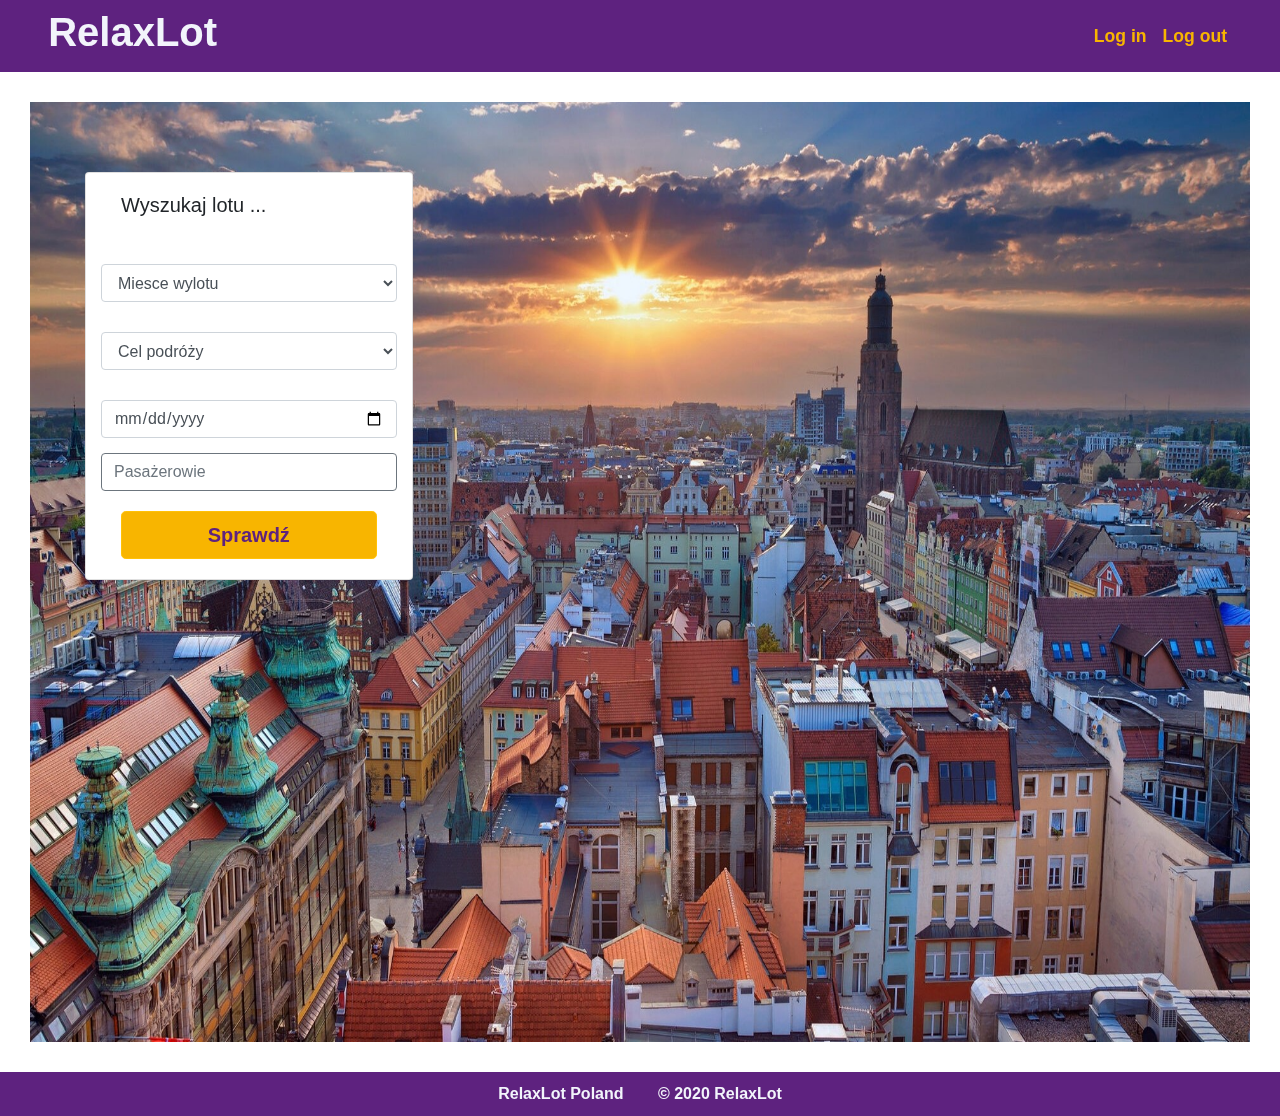
<file: index.html>
<!DOCTYPE html>
<html lang="en">

<head>
  <meta charset="UTF-8">
  <meta name="viewport" content="width=device-width, initial-scale=1.0">
  <title>RexlaxLot</title>
  <link rel="shortcut icon" href="./assets/img/favicon.ico" type="image/ico"/>
<link rel="shortcut icon" href="favicon.ico"><link href="index.67d981363eaa051292bc.css" rel="stylesheet"><link href="reservation.67d981363eaa051292bc.css" rel="stylesheet"></head>

<body>

  <!-- header section     -->
  <section class="header-section">

    <nav class="navbar  navbar-expand-lg">
      <div class="container-fluid header-container">
        <h4 class="logo">RelaxLot</h4>

        <div class="nav-login">
          <ul class="navbar-nav ml-auto">
            <li class="nav-item">
              <p id="hello" class="hello"></p>
            </li>
            <li class="nav-item">
              <a class="nav-link active" data-toggle="modal" data-target="#LogIn" id="log-in" href="">Log in</a>
            </li>
            <li class="nav-item"><a class="nav-link active" id="log-out-btn" href="">Log out</a></li>
          </ul>
        </div>
      </div>
    </nav>

    <!-- Log in modal -->
    <div class="modal fade" id="LogIn" tabindex="-1" role="dialog"
      aria-hidden="true">
      <div class="modal-dialog  modal-dialog-centered">
        <div class="modal-content">
          <div class="modal-header">
            <h5 class="modal-title">Zaloguj się</h5>
          </div>
          <div class="modal-body">
            <form>
              <div class="form-group">
                <label for="InputEmail">Email address</label>
                <input type="email" class="form-control" id="InputEmail">
              </div>
              <div class="form-group">
                <label for="InputPassword">Password</label>
                <input type="password" class="form-control" id="InputPassword">
              </div>
              <div class="alert alert-danger wrong-password" role="alert" id="wrong-password">Wrong password or email
              </div>
          </div>
          <div class="modal-footer">
            <button type="button" class="btn btn-secondary" data-dismiss="modal">Anuluj</button>
            <button type="button" class="btn btn-warning lot-btn" id="log-in-btn">Zaloguj się</button>
          </div>
        </div>
      </div>
    </div>
    </div>

  </section>

  <!-- main section     -->
  <section class="main-section">

    <!-- carusel -->

    <div class="carousel slide carousel-style" data-ride="carousel" data-interval="3000">
      <div class="carousel-inner">
        <div class="carousel-item active">
          <img class="d-block w-100 carousel-img" src="wroclaw.jpg" alt="First slide">
        </div>
        <div class="carousel-item">
          <img class="d-block w-100 carousel-img" src="Moskwa.jpg" alt="Second slide">
        </div>
        <div class="carousel-item">
          <img class="d-block w-100 carousel-img" src="porto.jpg" alt="Third slide">
        </div>
      </div>

    </div>


    <div class="row">

      <!-- card main -->

      <div class="card col-xl-3 col-lg-3 card-style-main">
        <div class="card-body">
          <h5 class="card-title">Wyszukaj lotu ...</h5>
        </div>
        <form action="/" method="post">
          <select class="form-control form-input" id="departure">
            <option value="0" selected>Miesce wylotu</option>
            <option value="1">Moskwa</option>
            <option value="2">Porto</option>
            <option value="3">Wroclaw</option>
          </select>
          <select class="form-control form-input" id="destination">
            <option value="0" selected>Cel podróży</option>
            <option value="1">Moskwa</option>
            <option value="2">Porto</option>
            <option value="3">Wroclaw</option>
          </select>

          <input placeholder="Select date" type="date" class="form-control form-input" id="flight-date">
          <button type="button" class="btn btn-outline-secondary form-control form-button" id="people-btn"></h1>
            Pasażerowie<small id="people"></small></button>
          <div class="alert alert-danger form-input" role="alert" id="alert-miejsce">Wybierz miejsce wylotu</div>
          <div class="alert alert-danger form-input" role="alert" id="alert-cel">Wybierz cel podroży</div>
          <div class="alert alert-danger form-input" role="alert" id="alert-data">Wybierz datę podroży</div>
          <div class="alert alert-danger form-input" role="alert" id="alert-pasazer">Dodaj pasażerów</div>

        </form>
        <div class="card-body">
          <button type="button" class="btn btn-lg btn-warning lot-btn search-btn" id="check-btn">Sprawdź</a></button>
        </div>
      </div>

      <!-- card people -->

      <div class="card col-xl-3 col-lg-3 card-style-people" id="card-style-people">
        <div class="card-body">
          <h5 class="card-title">Pasażerowie</h5>
        </div>
        <div class="card-body text-center">
          <div class="people-card">
            <button type="button" class="btn btn-secondary" id="adult-minus-btn">-</button>
            <h6 class="card-text people-desc"><span class="people-counter" id="adult-result">0</span> dorosły (14+)</h6>
            <button type="button" class="btn btn-secondary" id="adult-plus-btn">+</button>
          </div>

          <div class="people-card">
            <button type="button" class="btn btn-secondary" id="child-minus-btn">-</button>
            <h6 class="card-text people-desc"><span class="people-counter" id="child-result">0</span> dziecko (2-14)
            </h6>
            <button type="button" class="btn btn-secondary" id="child-plus-btn">+</button>
          </div>

          <div class="people-card">
            <button type="button" class="btn btn-secondary" id="baby-minus-btn">-</button>
            <h6 class="card-text people-desc"><span class="people-counter" id="baby-result">0</span> niemowlę (0-2)</h6>
            <button type="button" class="btn btn-secondary" id="baby-plus-btn">+</button>
          </div>
          <div class="people-card">
            <div class="alert alert-danger total-alert" role="alert" id="total-alert">Maksymalna liczba pasażerów: 9
            </div>
          </div>
        </div>
        <div class="card-body">
          <button type="button" class="btn btn-lg btn-warning card-link lot-btn ok-btn" id="ok-btn">OK</button>
        </div>
      </div>
    </div>

  </section>

  <!-- footer section     -->
  <section class="footer-section">
    <span>RelaxLot Poland</span>
    <span>© 2020 RelaxLot</span>
  </section>

<script type="text/javascript" src="index.eaf40c9a4deaff7cd3c1.bundle.js"></script><script type="text/javascript" src="reservation.73b15a8adbfcd0b15f6e.bundle.js"></script></body>

</html>
</file>
